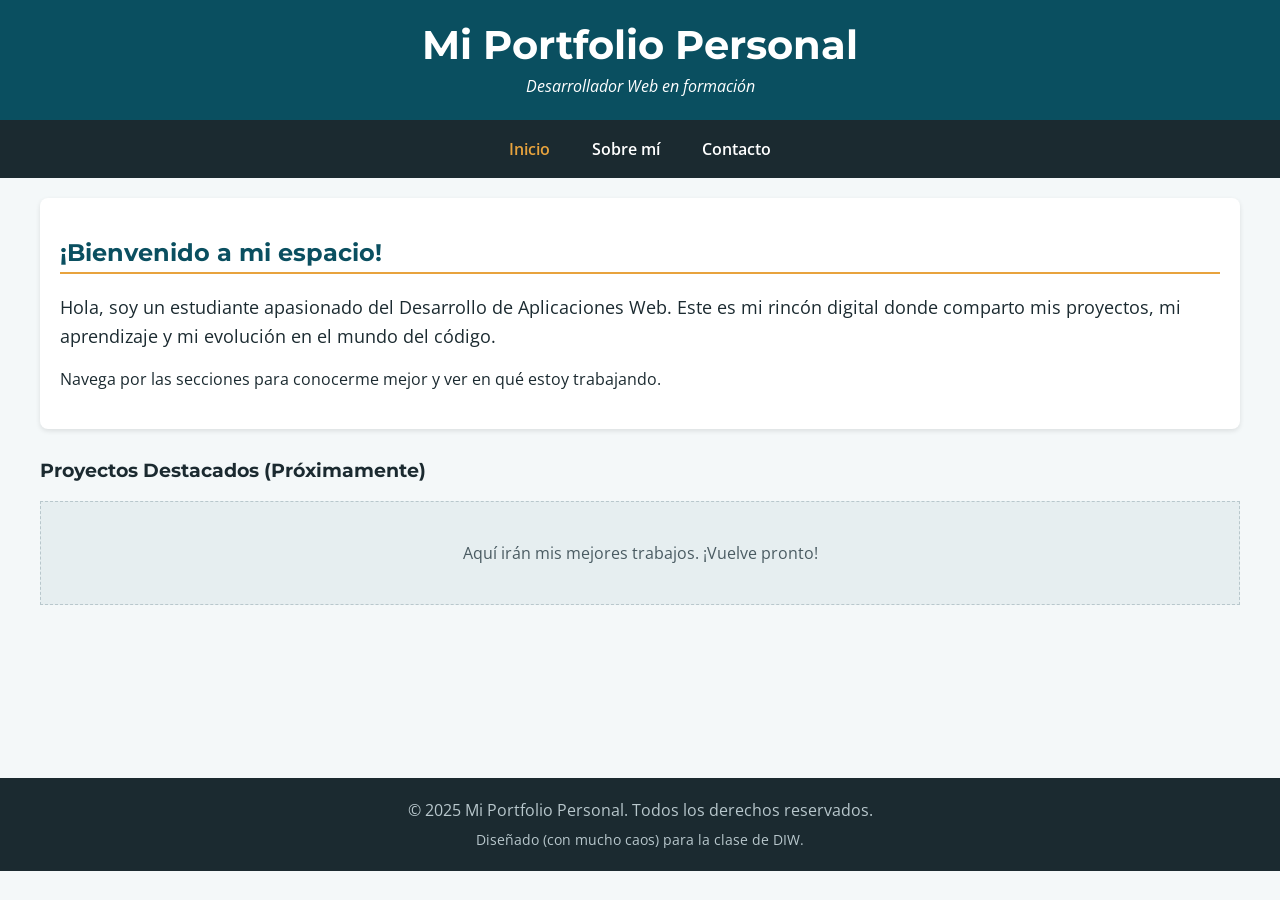
<file: index.html>
<!DOCTYPE html>
<html lang="es">
<head>
    <meta charset="UTF-8">
    <meta name="viewport" content="width=device-width, initial-scale=1.0">
    <title>Mi Sitio Web - Inicio</title>

    <link rel="stylesheet" href="css/estilos.css">
</head>
<body>

    <header>
        <h1>Mi Portfolio Personal</h1>
        <p>Desarrollador Web en formación</p>
    </header>

    <nav>
        <ul>
            <li>
                <a href="index.html" class="activo" aria-current="page">Inicio</a>
            </li>
            <li>
                <a href="sobre.html">Sobre mí</a>
            </li>
            <li>
                <a href="contacto.html">Contacto</a>
            </li>
        </ul>
    </nav>

    <main>
        <section id="bienvenida" class="caja-contenido">
            <h2>¡Bienvenido a mi espacio!</h2>
            <p class="intro">
                Hola, soy un estudiante apasionado del Desarrollo de Aplicaciones Web. Este es mi rincón digital donde 
                comparto mis proyectos, mi aprendizaje y mi evolución en el mundo del código.
            </p>
            <p>
                Navega por las secciones para conocerme mejor y ver en qué estoy trabajando.
            </p>
        </section>

        <section id="proyectos-destacados">
            <h3>Proyectos Destacados (Próximamente)</h3>
            <div class="proyectos-vacio">
                Aquí irán mis mejores trabajos. ¡Vuelve pronto!
            </div>
        </section>
    </main>

    <footer>
        <p>&copy; 2025 Mi Portfolio Personal. Todos los derechos reservados.</p>
        <p class="copy-peq">Diseñado (con mucho caos) para la clase de DIW.</p>
    </footer>

</body>
</html>
</file>
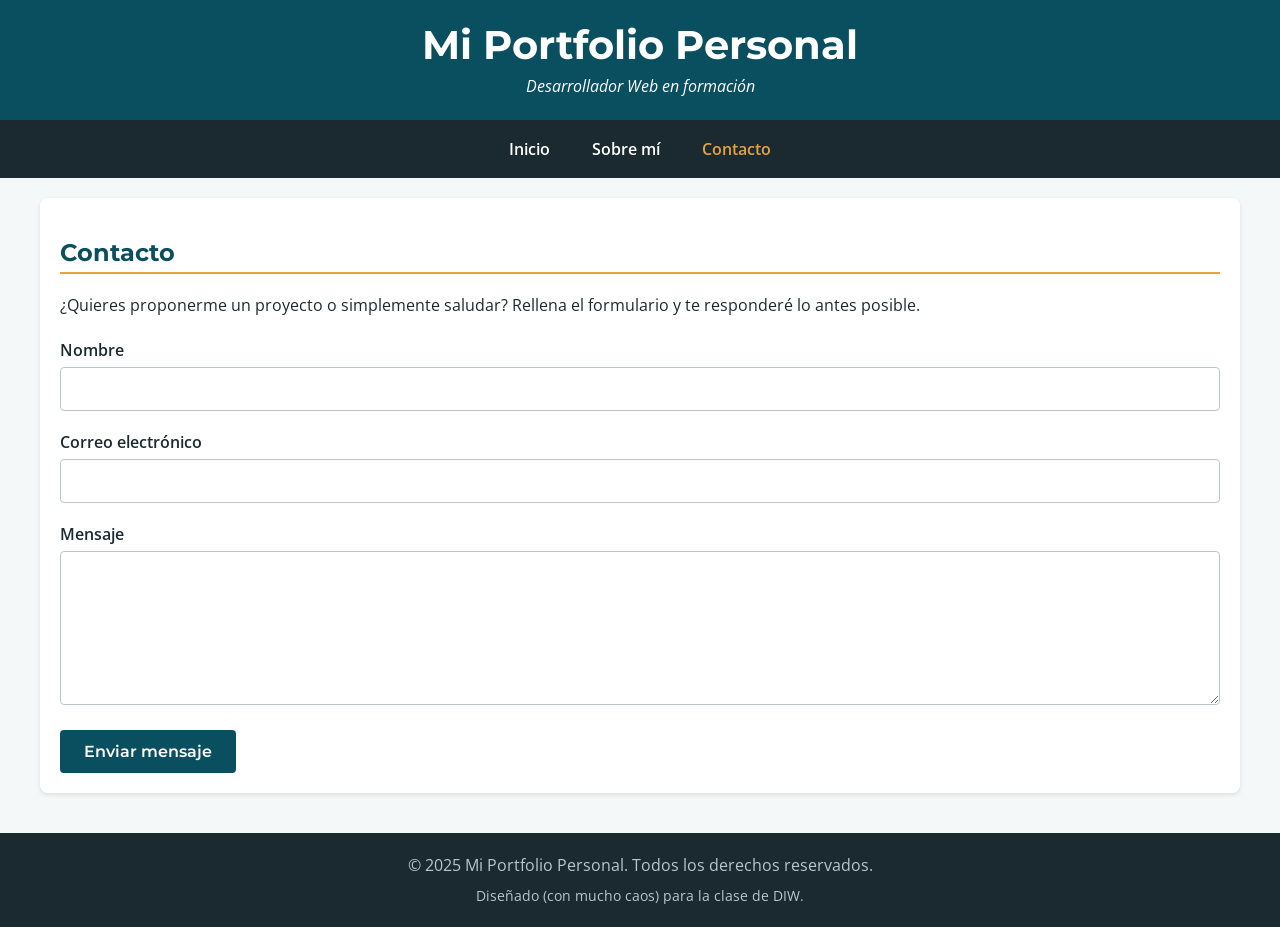
<file: contacto.html>
<!DOCTYPE html>
<html lang="es">
<head>
    <meta charset="UTF-8">
    <meta name="viewport" content="width=device-width, initial-scale=1.0">
    <title>Mi Sitio Web - Contacto</title>
    <link rel="stylesheet" href="css/estilos.css">
</head>
<body>

    <header>
        <h1>Mi Portfolio Personal</h1>
        <p>Desarrollador Web en formación</p>
    </header>

    <nav>
        <ul>
            <li><a href="index.html">Inicio</a></li>
            <li><a href="sobre.html">Sobre mí</a></li>
            <li><a href="contacto.html" class="activo" aria-current="page">Contacto</a></li>
        </ul>
    </nav>

    <main>
        <section class="caja-contenido">
            <h2>Contacto</h2>
            <p>
                ¿Quieres proponerme un proyecto o simplemente saludar? Rellena el formulario
                y te responderé lo antes posible.
            </p>

            <form action="#" method="post">
                <div class="campo">
                    <label for="nombre">Nombre</label>
                    <input type="text" id="nombre" name="nombre" autocomplete="name" required>
                </div>

                <div class="campo">
                    <label for="email">Correo electrónico</label>
                    <input type="email" id="email" name="email" autocomplete="email" required>
                </div>

                <div class="campo">
                    <label for="mensaje">Mensaje</label>
                    <textarea id="mensaje" name="mensaje" rows="6" required></textarea>
                </div>

                <button type="submit">Enviar mensaje</button>
            </form>
        </section>
    </main>

    <footer>
        <p>&copy; 2025 Mi Portfolio Personal. Todos los derechos reservados.</p>
        <p class="copy-peq">Diseñado (con mucho caos) para la clase de DIW.</p>
    </footer>

</body>
</html>
</file>
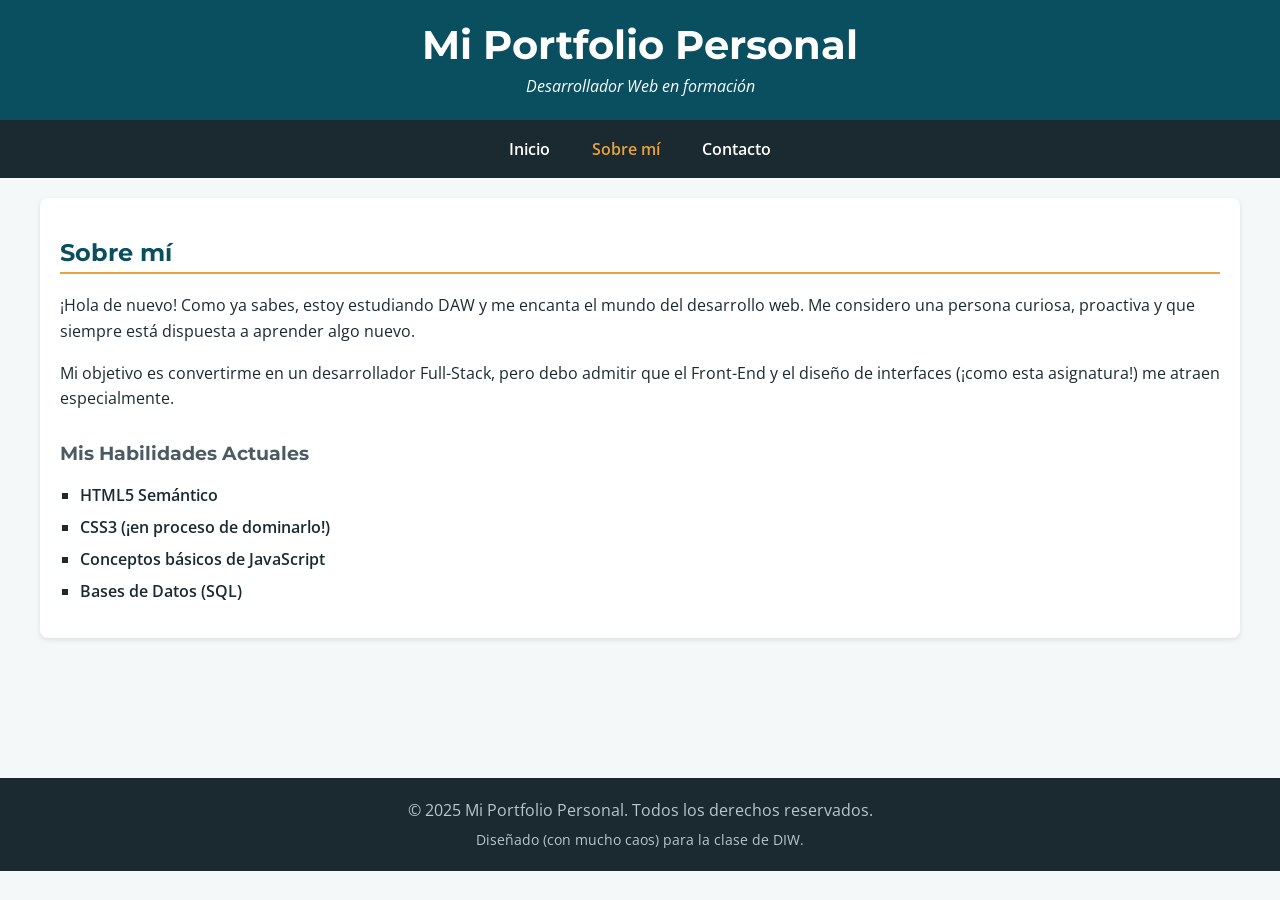
<file: sobre.html>
<!DOCTYPE html>
<html lang="es">
<head>
    <meta charset="UTF-8">
    <meta name="viewport" content="width=device-width, initial-scale=1.0">
    <title>Mi Sitio Web - Sobre mí</title>
    <link rel="stylesheet" href="css/estilos.css">
</head>
<body>

    <header>
        <h1>Mi Portfolio Personal</h1>
        <p>Desarrollador Web en formación</p>
    </header>

    <nav>
        <ul>
            <li><a href="index.html">Inicio</a></li>
            <li><a href="sobre.html" class="activo" aria-current="page">Sobre mí</a></li>
            <li><a href="contacto.html">Contacto</a></li>
        </ul>
    </nav>

    <main>
        <section class="caja-contenido">
            <h2>Sobre mí</h2>
            <p>
                ¡Hola de nuevo! Como ya sabes, estoy estudiando DAW y me encanta el mundo del desarrollo web. 
                Me considero una persona curiosa, proactiva y que siempre está dispuesta a aprender algo nuevo.
            </p>
            <p>
                Mi objetivo es convertirme en un desarrollador Full-Stack, pero debo admitir que el Front-End 
                y el diseño de interfaces (¡como esta asignatura!) me atraen especialmente.
            </p>
            
            <h3 class="titulo-habilidades">Mis Habilidades Actuales</h3>
            <ul class="lista-habilidades">
                <li>HTML5 Semántico</li>
                <li>CSS3 (¡en proceso de dominarlo!)</li>
                <li>Conceptos básicos de JavaScript</li>
                <li>Bases de Datos (SQL)</li>
            </ul>
        </section>
    </main>

    <footer>
        <p>&copy; 2025 Mi Portfolio Personal. Todos los derechos reservados.</p>
        <p class="copy-peq">Diseñado (con mucho caos) para la clase de DIW.</p>
    </footer>

</body>
</html>
</file>
<file: css/estilos.css>
@import url("https://fonts.googleapis.com/css2?family=Montserrat:wght@600;700&family=Open+Sans:wght@400;600&display=swap");
body {
  background-color: #f4f8f9;
  color: #1b2a30;
  font-family: "Open Sans", Arial, sans-serif;
  margin: 0;
  padding: 0;
}

h1,
h2,
h3 {
  font-family: "Montserrat", Arial, sans-serif;
}

main {
  padding: 20px 40px;
  min-height: 60vh;
}

h2 {
  color: #0a4f60;
  border-bottom: 2px solid #e8a33d;
  padding-bottom: 5px;
}

h3 {
  color: #1b2a30;
}

p {
  line-height: 1.6;
}

.intro {
  font-size: 1.1em;
}

header {
  background-color: #0a4f60;
  color: #ffffff;
  padding: 20px 40px;
  text-align: center;
}
header h1 {
  margin: 0;
  font-size: 2.5em;
}
header p {
  margin: 5px 0 0 0;
  font-style: italic;
}

nav {
  background-color: #1b2a30;
  padding: 10px 40px;
}
nav ul {
  display: flex;
  justify-content: center;
  gap: 10px;
  margin: 0;
  padding: 0;
  list-style: none;
}
nav a {
  display: block;
  padding: 8px 16px;
  border-radius: 4px;
  color: #ffffff;
  text-decoration: none;
  font-weight: 600;
  transition: background-color 0.2s, color 0.2s;
}
nav a:hover {
  background-color: #e8a33d;
  color: #1b2a30;
}
nav a.activo {
  color: #e8a33d;
}
nav a.activo:hover {
  color: #1b2a30;
}

.caja-contenido {
  background-color: #ffffff;
  padding: 20px;
  border-radius: 8px;
  box-shadow: 0 2px 5px rgba(0, 0, 0, 0.1);
}

#proyectos-destacados {
  margin-top: 30px;
}

.proyectos-vacio {
  background-color: #e6eef0;
  border: 1px dashed #b8c7cc;
  padding: 40px;
  text-align: center;
  color: #4a5b62;
}

.titulo-habilidades {
  color: #4a5b62;
  margin-top: 30px;
}

.lista-habilidades {
  list-style: square;
  padding-left: 20px;
}
.lista-habilidades li {
  margin-bottom: 10px;
  font-weight: 600;
}

form {
  margin-top: 20px;
}
form .campo {
  margin-bottom: 20px;
}
form label {
  display: block;
  margin-bottom: 6px;
  font-weight: 600;
}
form input,
form textarea {
  box-sizing: border-box;
  width: 100%;
  padding: 10px;
  margin: 0;
  border: 1px solid #b8c7cc;
  border-radius: 4px;
  font-family: inherit;
  font-size: 1em;
  color: #1b2a30;
}
form input:focus,
form textarea:focus {
  outline: 2px solid #e8a33d;
  border-color: #0a4f60;
}
form textarea {
  resize: vertical;
}

button {
  background-color: #0a4f60;
  color: #ffffff;
  border: none;
  border-radius: 4px;
  padding: 12px 24px;
  font-family: "Montserrat", Arial, sans-serif;
  font-size: 1em;
  font-weight: 600;
  cursor: pointer;
  transition: background-color 0.2s;
}
button:hover {
  background-color: #083d4b;
}

footer {
  background-color: #1b2a30;
  color: #b8c7cc;
  padding: 20px 40px;
  text-align: center;
  margin-top: 20px;
}
footer p {
  margin: 0;
}
footer .copy-peq {
  margin: 5px 0 0 0;
  font-size: 0.9em;
}
</file>
